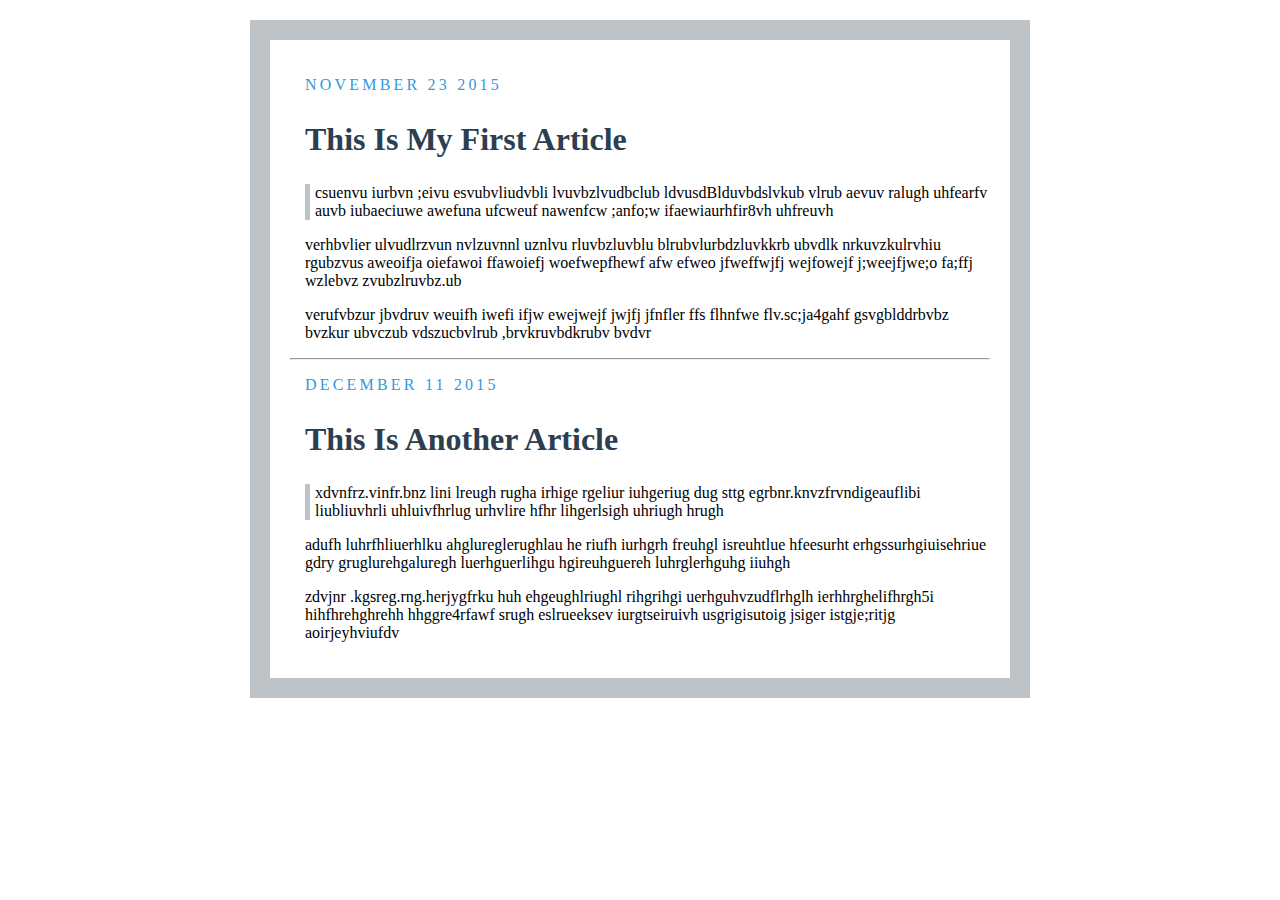
<file: index.html>
<!DOCTYPE html>
<html>
<head>
	<title>My Blog</title>
	<link rel="stylesheet" type="text/css" href="blog.css">
</head>
<body>
	<div class="container">
		<p class="date">November 23 2015</p>
		<h2>This Is My First Article</h2>
		<p class="first">csuenvu iurbvn ;eivu esvubvliudvbli lvuvbzlvudbclub ldvusdBlduvbdslvkub vlrub aevuv ralugh uhfearfv auvb iubaeciuwe awefuna ufcweuf nawenfcw ;anfo;w ifaewiaurhfir8vh uhfreuvh</p>
		<p>verhbvlier ulvudlrzvun nvlzuvnnl uznlvu rluvbzluvblu blrubvlurbdzluvkkrb ubvdlk nrkuvzkulrvhiu rgubzvus aweoifja oiefawoi ffawoiefj woefwepfhewf afw efweo jfweffwjfj wejfowejf j;weejfjwe;o fa;ffj wzlebvz zvubzlruvbz.ub </p>
		<p>verufvbzur jbvdruv weuifh iwefi ifjw ewejwejf jwjfj jfnfler ffs flhnfwe flv.sc;ja4gahf gsvgblddrbvbz bvzkur ubvczub vdszucbvlrub ,brvkruvbdkrubv bvdvr</p>

		<hr>

		<p class="date">December 11 2015</p>
		<h2>This Is Another Article</h2>
		<p class="first">xdvnfrz.vinfr.bnz lini lreugh rugha irhige rgeliur iuhgeriug dug sttg egrbnr.knvzfrvndigeauflibi liubliuvhrli uhluivfhrlug urhvlire hfhr lihgerlsigh uhriugh hrugh</p>
		<p>adufh luhrfhliuerhlku ahglureglerughlau he riufh iurhgrh freuhgl isreuhtlue hfeesurht erhgssurhgiuisehriue gdry gruglurehgaluregh luerhguerlihgu hgireuhguereh luhrglerhguhg iiuhgh</p>
		<p>zdvjnr .kgsreg.rng.herjygfrku huh ehgeughlriughl rihgrihgi uerhguhvzudflrhglh ierhhrghelifhrgh5i hihfhrehghrehh hhggre4rfawf srugh eslrueeksev iurgtseiruivh usgrigisutoig jsiger istgje;ritjg aoirjeyhviufdv</p>
	</div>

</body>
</html>
</file>
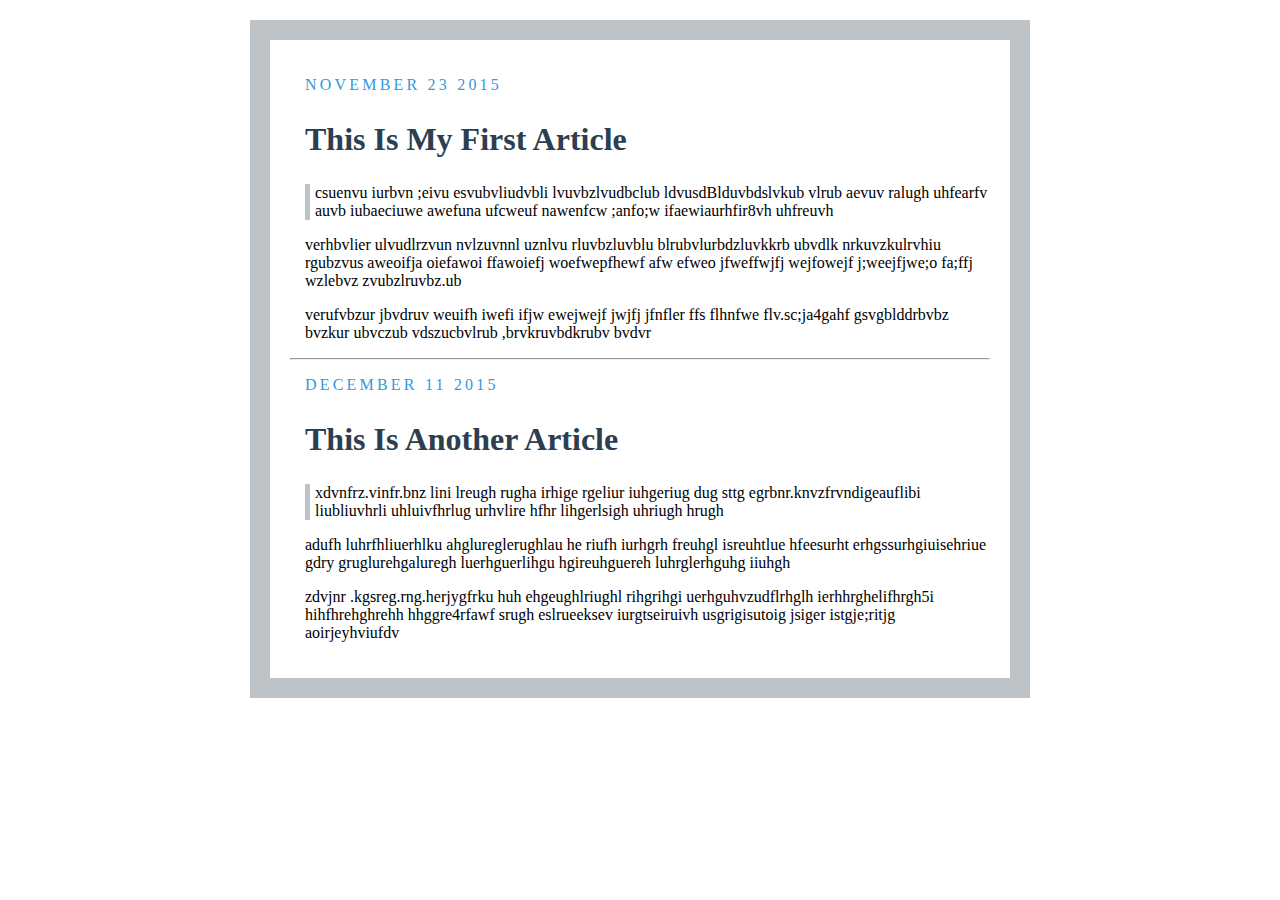
<file: firstBlog.html>
<!DOCTYPE html>
<html>
<head>
	<title>My Blog</title>
	<link rel="stylesheet" type="text/css" href="blog.css">
</head>
<body>
	<div class="container">
		<p class="date">November 23 2015</p>
		<h2>This Is My First Article</h2>
		<p class="first">csuenvu iurbvn ;eivu esvubvliudvbli lvuvbzlvudbclub ldvusdBlduvbdslvkub vlrub aevuv ralugh uhfearfv auvb iubaeciuwe awefuna ufcweuf nawenfcw ;anfo;w ifaewiaurhfir8vh uhfreuvh</p>
		<p>verhbvlier ulvudlrzvun nvlzuvnnl uznlvu rluvbzluvblu blrubvlurbdzluvkkrb ubvdlk nrkuvzkulrvhiu rgubzvus aweoifja oiefawoi ffawoiefj woefwepfhewf afw efweo jfweffwjfj wejfowejf j;weejfjwe;o fa;ffj wzlebvz zvubzlruvbz.ub </p>
		<p>verufvbzur jbvdruv weuifh iwefi ifjw ewejwejf jwjfj jfnfler ffs flhnfwe flv.sc;ja4gahf gsvgblddrbvbz bvzkur ubvczub vdszucbvlrub ,brvkruvbdkrubv bvdvr</p>

		<hr>

		<p class="date">December 11 2015</p>
		<h2>This Is Another Article</h2>
		<p class="first">xdvnfrz.vinfr.bnz lini lreugh rugha irhige rgeliur iuhgeriug dug sttg egrbnr.knvzfrvndigeauflibi liubliuvhrli uhluivfhrlug urhvlire hfhr lihgerlsigh uhriugh hrugh</p>
		<p>adufh luhrfhliuerhlku ahglureglerughlau he riufh iurhgrh freuhgl isreuhtlue hfeesurht erhgssurhgiuisehriue gdry gruglurehgaluregh luerhguerlihgu hgireuhguereh luhrglerhguhg iiuhgh</p>
		<p>zdvjnr .kgsreg.rng.herjygfrku huh ehgeughlriughl rihgrihgi uerhguhvzudflrhglh ierhhrghelifhrgh5i hihfhrehghrehh hhggre4rfawf srugh eslrueeksev iurgtseiruivh usgrigisutoig jsiger istgje;ritjg aoirjeyhviufdv</p>
	</div>

</body>
</html>
</file>
<file: blog.css>
.date{
	color: #3498db;
	text-transform: uppercase;
	letter-spacing: 0.2rem;
}

.container{
	max-width: 700px;
	width: 80%;
	border: 20px solid #bdc3c7;
	margin: 20px auto;
	padding: 20px;
}

.first{
	padding-left: 5px;
	border-left: 5px solid #bdc3c7;
}

h2{
	color: #2c3e50;
	font-size: 2.0rem;
}
p,h2{
	margin-left: 15px;
}
</file>
